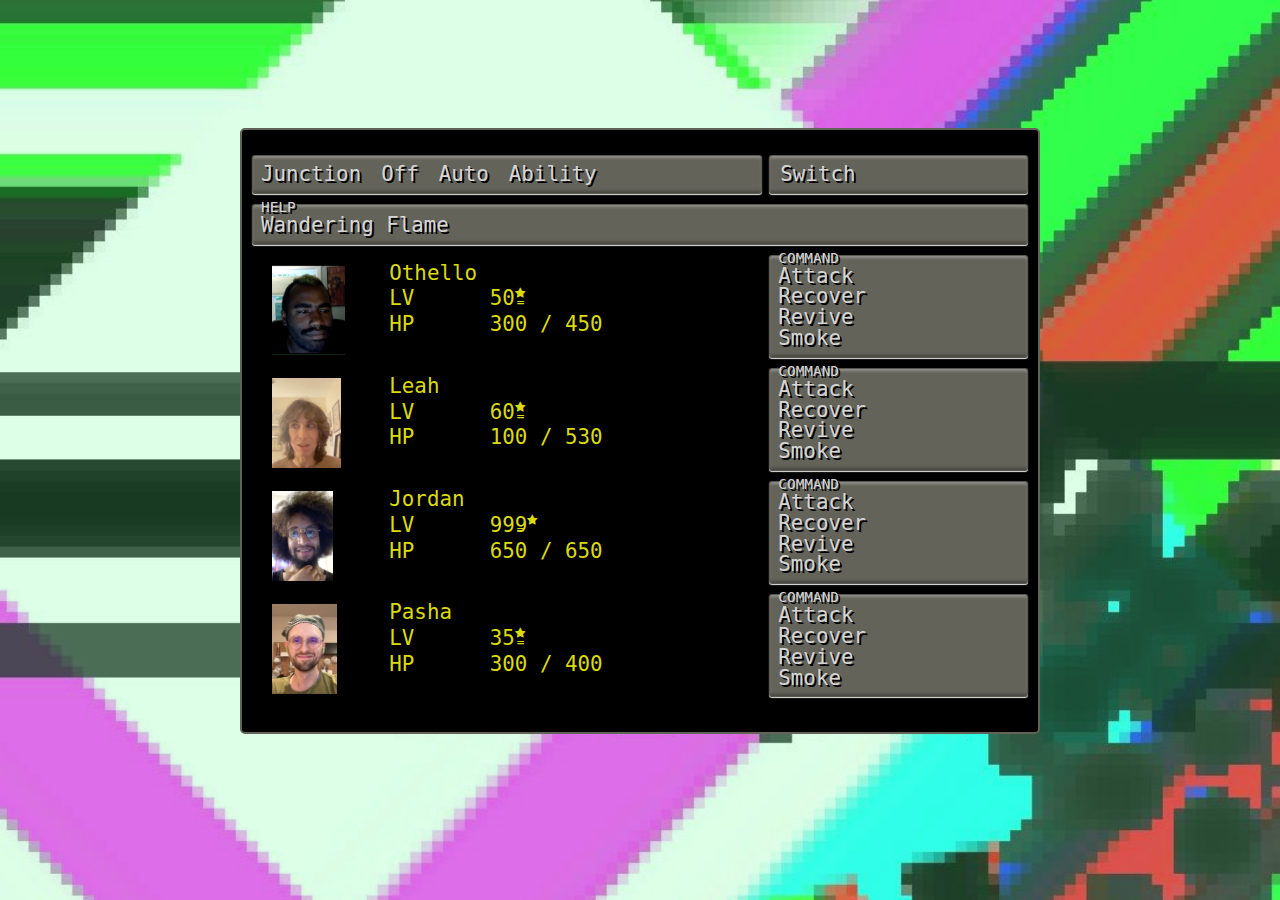
<file: original-html-site/index.html>
<!DOCTYPE html>

<html lang="en">

<head>
    <meta charset="utf-8" />
    <title>WANDERING FLAME</title>
	<link rel="icon" type="image/gif" href="images/favicon.ico">
    <link rel="stylesheet" href="http://maxcdn.bootstrapcdn.com/bootstrap/3.3.2/css/bootstrap.min.css">
    <link rel="stylesheet" href="http://maxcdn.bootstrapcdn.com/font-awesome/4.3.0/css/font-awesome.min.css">
	<link href="css/menu.css" rel="stylesheet" type="text/css" />
</head>

<body>
	<div class="overlay">
	<div class="container">
		<!-- row 1 -->
		<div class="row">
			<div class="col-md-8 col-xs-8 grey-box right-pad">
				<ul class="horizontal-nav">
					<li><p><a href="https://www.facebook.com/flashflashcomfort">Junction</a></p></li>
					<li><p><a href="http://lunarday.bandcamp.com">Off</a></p></li>
					<li><p><a href="http://music.bridgesofkonigsberg.com">Auto</a></p></li>
					<li><p><a href="https://ecicefis.bandcamp.com/">Ability</a></p></li>
				</ul>
			</div>
			<div class="col-md-4 col-xs-4 grey-box left-pad">
					<p><a href="http://endlessfieldstudios.com">Switch</a></p>
			</div>
		</div>
		<!-- row 2 -->
		<div class="row">
			<div class="col-md-12 col-xs-12 grey-box top-pad">
				<ul>
				<li><p class="small-header">Help</p></li>
				<li><p><a href="http://waflame.bandcamp.com/">Wandering Flame</a></p></li>
				</ul>
			</div>
		</div>

		<!-- Othello -->
		<div class="row">
			<div class="col-md-2 col-xs-3">
				<a href='othello.html'><img class='portrait-small' src='images/othello.png' alt="Othello Portrait"></a>
			</div>
			<div class="col-md-6 col-xs-5 clear-box yellow">
				<div class="row bottom-pad">
					<div class="col-md-12 col-xs-12">
						<p><a href='error.html'>Othello</a></p>
					</div>
				</div>
				<div class="row">
					<div class="col-md-3 col-xs-3"><p>LV</p></div>
					<div class="col-md-9 col-xs-9 trophy">
						<p>50</p>
						<ul>
							<li><i class="fa fa-star"></i></li>
							<li><p>=</p></li>
						</ul>
					</div>
				</div>
				<div class="row">
					<div class="col-md-3 col-xs-3"><p>HP</p></div>
					<div class="col-md-9 col-xs-9"><p>300 / 450</p></div>
				</div>
				<div class="row"></div>
			</div>
			<div class="col-md-4 col-xs-4 grey-box top-pad">
				<ul>
					<li><p class="small-header">Command</p></li>
					<li><p><a href="error.html">Attack</a></p></li>
					<li><p><a href="error.html">Recover</a></p></li>
					<li><p><a href="error.html">Revive</a></p></li>
					<li><p><a href="error.html">Smoke</a></p></li>
				</ul>
			</div>
		</div>		

		<!-- Leah -->
		<div class="row">
			<div class="col-md-2 col-xs-3">
				<a href='error.html'><img class='portrait-small' src='images/leah.png' alt="Leah Portrait"></a>
			</div>
			<div class="col-md-6 col-xs-5 clear-box yellow">
				<div class="row bottom-pad">
					<div class="col-md-12 col-xs-12">
						<p><a href='error.html'>Leah</a></p>
					</div>
				</div>
				<div class="row">
					<div class="col-md-3 col-xs-3"><p>LV</p></div>
					<div class="col-md-9 col-xs-9 trophy">
						<p>60</p>
						<ul>
							<li><i class="fa fa-star"></i></li>
							<li><p>=</p></li>
						</ul>
					</div>
				</div>
				<div class="row">
					<div class="col-md-3 col-xs-3"><p>HP</p></div>
					<div class="col-md-9 col-xs-9"><p>100 / 530</p></div>
				</div>
				<div class="row"></div>
			</div>
			<div class="col-md-4 col-xs-4 grey-box top-pad">
				<ul>
					<li><p class="small-header">Command</p></li>
					<li><p><a href="error.html">Attack</a></p></li>
					<li><p><a href="error.html">Recover</a></p></li>
					<li><p><a href="error.html">Revive</a></p></li>
					<li><p><a href="error.html">Smoke</a></p></li>
				</ul>
			</div>
		</div>	

		<!-- Jordan -->
		<div class="row">
			<div class="col-md-2 col-xs-3">
				<a href='error.html'><img class='portrait-small' src='images/jordan.png' alt="Jordan Portrait"></a>
			</div>
			<div class="col-md-6 col-xs-5 clear-box yellow">
				<div class="row bottom-pad">
					<div class="col-md-12 col-xs-12">
						<p><a href='error.html'>Jordan</a></p>
					</div>
				</div>
				<div class="row">
					<div class="col-md-3 col-xs-3"><p>LV</p></div>
					<div class="col-md-9 col-xs-9 trophy">
						<p>999</p>
						<ul>
							<li><i class="fa fa-star"></i></li>
							<li><p>=</p></li>
						</ul>
					</div>
				</div>
				<div class="row">
					<div class="col-md-3 col-xs-3"><p>HP</p></div>
					<div class="col-md-9 col-xs-9"><p>650 / 650</p></div>
				</div>
				<div class="row"></div>
			</div>
			<div class="col-md-4 col-xs-4 grey-box top-pad">
				<ul>
					<li><p class="small-header">Command</p></li>
					<li><p><a href="error.html">Attack</a></p></li>
					<li><p><a href="error.html">Recover</a></p></li>
					<li><p><a href="error.html">Revive</a></p></li>
					<li><p><a href="error.html">Smoke</a></p></li>
				</ul>
			</div>
		</div>	

<!-- Pasha -->
<div class="row">
	<div class="col-md-2 col-xs-3">
		<a href='error.html'><img class='portrait-small' src='images/pasha.png' alt="Pasha Portrait"></a>
	</div>
	<div class="col-md-6 col-xs-5 clear-box yellow">
		<div class="row bottom-pad">
			<div class="col-md-12 col-xs-12">
				<p><a href='error.html'>Pasha</a></p>
			</div>
		</div>
		<div class="row">
			<div class="col-md-3 col-xs-3"><p>LV</p></div>
			<div class="col-md-9 col-xs-9 trophy">
				<p>35</p>
				<ul>
					<li><i class="fa fa-star"></i></li>
					<li><p>=</p></li>
				</ul>
			</div>
		</div>
		<div class="row">
			<div class="col-md-3 col-xs-3"><p>HP</p></div>
			<div class="col-md-9 col-xs-9"><p>300 / 400</p></div>
		</div>
		<div class="row"></div>
	</div>
	<div class="col-md-4 col-xs-4 grey-box top-pad">
		<ul>
			<li><p class="small-header">Command</p></li>
			<li><p><a href="error.html">Attack</a></p></li>
			<li><p><a href="error.html">Recover</a></p></li>
			<li><p><a href="error.html">Revive</a></p></li>
			<li><p><a href="error.html">Smoke</a></p></li>
		</ul>
	</div>
</div>	

	</div>
	<footer>
		<script src="https://ajax.googleapis.com/ajax/libs/jquery/1.11.2/jquery.min.js"></script>
		<script>
			$(document).ready(function() {
				var images = ['amputation.JPG', 'bitter-pill.JPG', 'cell.JPG', 'double-file.JPG', 'elliot-smith.JPG', 'fortress-of-sizzle-tooth.JPG', 
			'fucking-rock-lasers.JPG', 'gary-pride.JPG', 'happiness-cannon.JPG', 'mnximum.JPG', 'output.txt', 'red-your-wrong.JPG', 'rhino-lovers-runners.JPG',
			 'simbalism.JPG', 'space-ship-rainbow.JPG', 'starring-at-a-crucifix.JPG', 'stop-being-an-eyehole.JPG', 'the-navel.JPG', 'zombie-soldier-elvis.JPG'];

			 $('body').css({'background-image': 'url(backgrounds/' + images[Math.floor(Math.random() * images.length)] + ')'});
			});
		 </script>
	</footer>	
	</div>
	</body>	
</html>
</file>
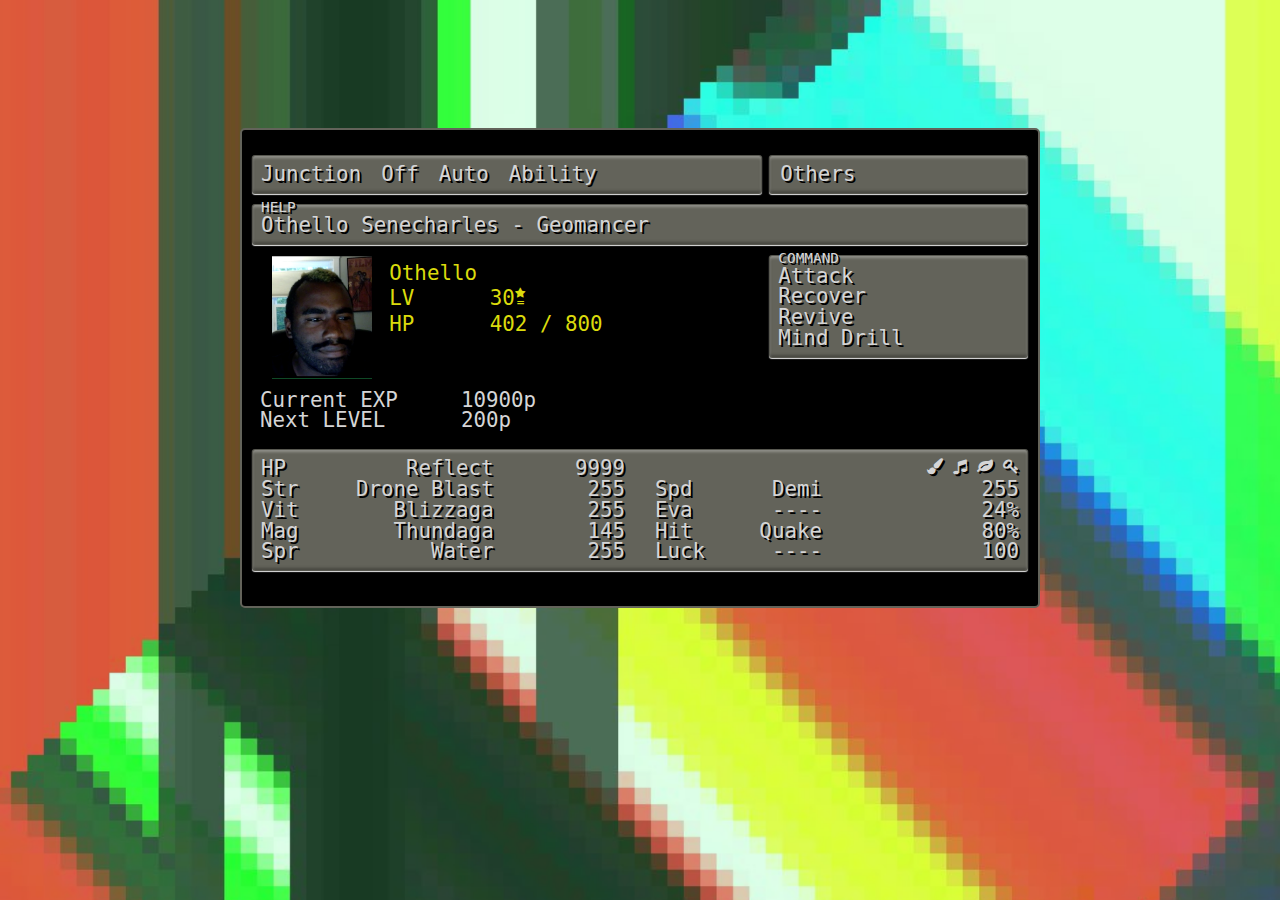
<file: original-html-site/othello.html>
<!DOCTYPE html>

<html lang="en">

<head>
    <meta charset="utf-8" />
    <title>OTHELLO</title>
	<link rel="icon" type="image/gif" href="images/favicon.ico">
    <link rel="stylesheet" href="http://maxcdn.bootstrapcdn.com/bootstrap/3.3.2/css/bootstrap.min.css">
    <link rel="stylesheet" href="http://maxcdn.bootstrapcdn.com/font-awesome/4.3.0/css/font-awesome.min.css">
	<link href="css/menu.css" rel="stylesheet" type="text/css" />
</head>

<body>
	<div class="overlay">
	<div class="container">
		<!-- row -->
		<div class="row">
			<div class="col-md-8 col-xs-8 grey-box right-pad">
				<ul class="horizontal-nav">
					<li><p><a href="https://www.facebook.com/flashflashcomfort">Junction</a></p></li>
					<li><p><a href="http://lunarday.bandcamp.com">Off</a></p></li>
					<li><p><a href="http://music.bridgesofkonigsberg.com">Auto</a></p></li>
					<li><p><a href="https://ecicefis.bandcamp.com/">Ability</a></p></li>
				</ul>
			</div>
			<div class="col-md-4 col-xs-4 grey-box left-pad">
					<p><a href="index.html">Others</a></p>
			</div>
		</div>
		<!-- row 2 -->
		<div class="row">
			<div class="col-md-12 col-xs-12 grey-box top-pad">
				<ul>
				<li><p class="small-header">Help</p></li>
				<li><p><a href="http://flashflash.bandcamp.com/">Othello Senecharles -  Geomancer</a></p></li>
				</ul>
			</div>
		</div>
		<!-- row 3 -->
		<div class="row">
			<div class="col-md-2 col-xs-3">
				<a href='http://tyleretters.com'><img class='portrait' style="width: 100px" src='images/othello.png' alt="Othello Portrait"></a>
			</div>
			<div class="col-md-6 col-xs-5 clear-box yellow">
				<div class="row bottom-pad">
					<div class="col-md-12 col-xs-12">
						<p><a href='http://tyleretters.com'>Othello</a></p>
					</div>
				</div>
				<div class="row">
					<div class="col-md-3 col-xs-3"><p>LV</p></div>
					<div class="col-md-9 col-xs-9 trophy">
						<p>30</p>
						<ul>
							<li><i class="fa fa-star"></i></li>
							<li><p>=</p></li>
						</ul>
					</div>
				</div>
				<div class="row">
					<div class="col-md-3 col-xs-3"><p>HP</p></div>
					<div class="col-md-9 col-xs-9"><p>402 / 800</p></div>
				</div>
				<div class="row"></div>
			</div>
			<div class="col-md-4 col-xs-4 grey-box top-pad">
				<ul>
					<li><p class="small-header">Command</p></li>
					<li><p><a href="http://music.tyleretters.com/album/the-phantoms-of-our-lost-cause">Attack</a></p></li>
					<li><p><a href="https://soundcloud.com/tyleretters">Recover</a></p></li>
					<li><p><a href="http://music.connectednesslocus.com/album/when-the-paint-peels-2">Revive</a></p></li>
					<li><p><a href="http://music.tyleretters.com/album/zulu">Mind Drill</a></p></li>
				</ul>
			</div>
		</div>
		<!-- row 4 -->
		<div class="row">
			<div class="col-md-6 col-xs-8 clear-box">
				<div class="row">
					<p class='col-md-6 col-xs-6'>Current EXP</p>
					<p class='col-md-6 col-xs-6'>10900p</p>
				</div>
				<div class="row">
					<p class='col-md-6 col-xs-6'>Next LEVEL</p>
					<p class='col-md-6 col-xs-6'>200p</p>
				</div>
			</div>
			<div class="col-md-6 col-xs-4 clear-box"></div>
		</div>
		<!-- row 5 -->
		<div class="row">
			<div class="col-md-12 col-xs-12 grey-box">
				<div class="row">
					<div class="col-md-1 col-xs-1"><p class="text-left">HP</p></div>
					<div class="col-md-3 col-xs-3"><p class="text-right">Reflect</p></div>
					<div class="col-md-2 col-xs-2"><p class="text-right">9999</p></div>
					<div class="col-md-1 col-xs-1"><p class=""></p></div>
					<div class="col-md-2 col-xs-2"><p class=""></p></div>
					<div class="col-md-3 col-xs-3">
						<ul class=" horizontal-nav-right">
							<li><a href="http://endlessfieldstudios.com/artists/connectedness-locus/"><i class="fa fa-key"></i></a></li>
							<li><a href="http://tyleretters.com/video"><i class="fa fa-leaf"></i></a></li>
							<li><a href="http://tyleretters.com/releases"><i class="fa fa-music"></i></a></li>
							<li><a href="http://tyleretters.com/photos"><i class="fa fa-paint-brush"></i></a></li>
						</ul>
					</div>
				</div>
				<div class="row">
					<div class="col-md-1 col-xs-1"><p class="text-left">Str</p></div>
					<div class="col-md-3 col-xs-3"><p class="text-right">Drone Blast</p></div>
					<div class="col-md-2 col-xs-2"><p class="text-right">255</p></div>
					<div class="col-md-1 col-xs-1"><p class="text-right text-narrow">Spd</p></div>
					<div class="col-md-2 col-xs-2"><p class="text-right">Demi</p></div>
					<div class="col-md-3 col-xs-3"><p class="text-right">255</p></div>
				</div>
				<div class="row">
					<div class="col-md-1 col-xs-1"><p class="text-left">Vit</p></div>
					<div class="col-md-3 col-xs-3"><p class="text-right">Blizzaga</p></div>
					<div class="col-md-2 col-xs-2"><p class="text-right">255</p></div>
					<div class="col-md-1 col-xs-1"><p class="text-right text-narrow">Eva</p></div>
					<div class="col-md-2 col-xs-2"><p class="text-right text-hollow">----</p></div>
					<div class="col-md-3 col-xs-3"><p class="text-right">24%</p></div>
				</div>
				<div class="row">
					<div class="col-md-1 col-xs-1"><p class="text-left">Mag</p></div>
					<div class="col-md-3 col-xs-3"><p class="text-right">Thundaga</p></div>
					<div class="col-md-2 col-xs-2"><p class="text-right">145</p></div>
					<div class="col-md-1 col-xs-1"><p class="text-right text-narrow">Hit</p></div>
					<div class="col-md-2 col-xs-2"><p class="text-right text-hollow">Quake</p></div>
					<div class="col-md-3 col-xs-3"><p class="text-right">80%</p></div>
				</div>
				<div class="row">
					<div class="col-md-1 col-xs-1"><p class="text-left">Spr</p></div>
					<div class="col-md-3 col-xs-3"><p class="text-right">Water</p></div>
					<div class="col-md-2 col-xs-2"><p class="text-right">255</p></div>
					<div class="col-md-1 col-xs-1"><p class=" text-narrow text-hollow">Luck</p></div>
					<div class="col-md-2 col-xs-2"><p class="text-right text-hollow">----</p></div>
					<div class="col-md-3 col-xs-3"><p class="text-right">100</p></div>
				</div>
			</div>
		</div>
	</div>
	<footer>
		<script src="https://ajax.googleapis.com/ajax/libs/jquery/1.11.2/jquery.min.js"></script>
		<script>
			$(document).ready(function() {
				var images = ['amputation.JPG', 'bitter-pill.JPG', 'cell.JPG', 'double-file.JPG', 'elliot-smith.JPG', 'fortress-of-sizzle-tooth.JPG', 
			'fucking-rock-lasers.JPG', 'gary-pride.JPG', 'happiness-cannon.JPG', 'mnximum.JPG', 'output.txt', 'red-your-wrong.JPG', 'rhino-lovers-runners.JPG',
			 'simbalism.JPG', 'space-ship-rainbow.JPG', 'starring-at-a-crucifix.JPG', 'stop-being-an-eyehole.JPG', 'the-navel.JPG', 'zombie-soldier-elvis.JPG'];

			 $('body').css({'background-image': 'url(backgrounds/' + images[Math.floor(Math.random() * images.length)] + ')'});

			});

		 </script>
	</footer>	
	</div>
	</body>	
</html>
</file>
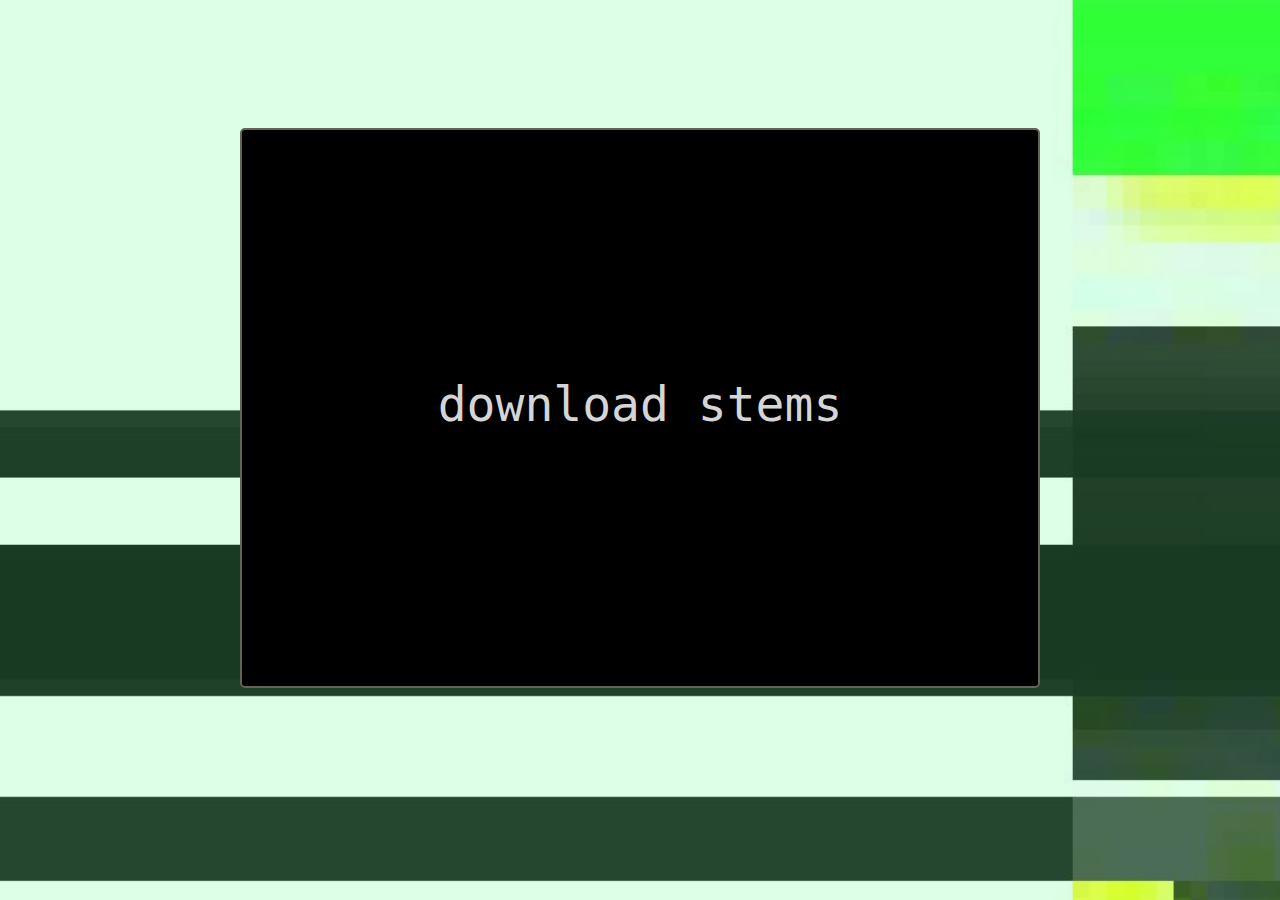
<file: original-html-site/stems.html>
<!DOCTYPE html>

<html lang="en">

<head>
    <meta charset="utf-8" />
    <title>FLASH FLASH COMFORT</title>
	<link rel="icon" type="image/gif" href="images/favicon.ico">
    <link rel="stylesheet" href="http://maxcdn.bootstrapcdn.com/bootstrap/3.3.2/css/bootstrap.min.css">
    <link rel="stylesheet" href="http://maxcdn.bootstrapcdn.com/font-awesome/4.3.0/css/font-awesome.min.css">
	<link href="css/menu.css" rel="stylesheet" type="text/css" />
</head>

<body>
	<div class="overlay">
	<div class="container" style="height: 560px;">
		<h1 class="text-center error" ><a href='http://bit.ly/flash-flash'>download stems</a></h1>
	</div>
	<footer>
		<script src="https://ajax.googleapis.com/ajax/libs/jquery/1.11.2/jquery.min.js"></script>
		<script>
			$(document).ready(function() {
				var images = ['amputation.JPG', 'bitter-pill.JPG', 'cell.JPG', 'double-file.JPG', 'elliot-smith.JPG', 'fortress-of-sizzle-tooth.JPG', 
			'fucking-rock-lasers.JPG', 'gary-pride.JPG', 'happiness-cannon.JPG', 'mnximum.JPG', 'output.txt', 'red-your-wrong.JPG', 'rhino-lovers-runners.JPG',
			 'simbalism.JPG', 'space-ship-rainbow.JPG', 'starring-at-a-crucifix.JPG', 'stop-being-an-eyehole.JPG', 'the-navel.JPG', 'zombie-soldier-elvis.JPG'];

			 $('body').css({'background-image': 'url(backgrounds/' + images[Math.floor(Math.random() * images.length)] + ')'});

			});

		 </script>
	</footer>	
	</div>
	</body>	
</html>
</file>
<file: original-html-site/css/menu.css>
/* RESET */

/* http://meyerweb.com/eric/tools/css/reset/ 
   v2.0 | 20110126
   License: none (public domain)
*/

html, body, div, span, applet, object, iframe,
h1, h2, h3, h4, h5, h6, p, blockquote, pre,
a, abbr, acronym, address, big, cite, code,
del, dfn, em, img, ins, kbd, q, s, samp,
small, strike, strong, sub, sup, tt, var,
b, u, i, center,
dl, dt, dd, ol, ul, li,
fieldset, form, label, legend,
table, caption, tbody, tfoot, thead, tr, th, td,
article, aside, canvas, details, embed, 
figure, figcaption, footer, header, hgroup, 
menu, nav, output, ruby, section, summary,
time, mark, audio, video {
	margin: 0;
	padding: 0;
	border: 0;
	font-size: 100%;
	font: inherit;
	vertical-align: baseline;
}
/* HTML5 display-role reset for older browsers */
article, aside, details, figcaption, figure, 
footer, header, hgroup, menu, nav, section {
	display: block;
}
body {
	line-height: 1;
}

a:link, a:hover, a:active, a:visited {
	text-decoration: none;
}
ol, ul, nav {
	list-style: none;
}
blockquote, q {
	quotes: none;
}
blockquote:before, blockquote:after,
q:before, q:after {
	content: '';
	content: none;
}
table {
	border-collapse: collapse;
	border-spacing: 0;
}

/* CUSTOM */

body {
	background-color: rgb(24, 24, 24);
	background-size: 100%;
	background-repeat: no-repeat;
	color: rgb(213, 213, 214);
}

a {
	color: rgb(213, 213, 214);
}

a:hover {
	color: rgb(148, 148, 148);
}

.container {
	margin-top: 10%;
	padding: 25px;
	background-color: #000;
	max-width: 800px;
	border: 2px solid rgb(99, 99, 90);
	border-radius: 5px;
}

.overlay {
	position: absolute;
	height: 100%;
	width: 100%;
	background-color: rgba(106, 255, 156, 0.227);
}

.grey-box, .clear-box {
	margin-bottom: 10px;
	padding: 8px;
	min-height: 36px;
	border-radius: 3px;
}

.grey-box {
	background-color: rgb(99, 99, 90);
	border: 1px solid rgba(0,0,0,0.1);
  	box-shadow: 
    inset 0 2px 3px rgba(255,255,255,0.3),
    inset 0 -2px 3px rgba(0,0,0,0.3),
    0 1px 1px rgba(255,255,255,0.9);
}

.top-pad {
	padding-top: 10px;
}

.right-pad {
	/*padding-right: 10px;*/
	width: 65.66666667%;
	margin-right: 1%;
}

.bottom-pad {
	margin-bottom: 5px;
}

.left-pad {
	padding-left: 10px;
}

.horizontal-nav li {
	float: left;
	margin-right: 20px;
}

.horizontal-nav-right li {
	float: right;
	margin-left: 10px;
}

p, i, h1 {
	font-family: "Lucida Console", Monaco, monospace;
	font-size: 1.3em;
	text-shadow: 2px 2px #000;
	/*text-shadow: 0px 1px 0px #999, 0px 2px 0px #888, 0px 3px 0px #777, 0px 4px 0px #666, 0px 5px 0px #555, 0px 6px 0px #444, 0px 7px 0px #333, 0px 8px 7px #001135;*/
}

.yellow, .yellow a {
	color: rgb(219, 219, 12);
}

.yellow a:hover {
	text-decoration: underline;
}


/* STUPID TROPHY & THINGS */

.trophy {
	margin-bottom: 5px;
}

.trophy p { 
	float: left;
}

.trophy ul li i {
	position: absolute;
	font-size: .7em;
}

.trophy ul li p {
  position: absolute;
  top: 8px;
  left: 42px;
  font-size: .8em;
}

.small-header {
	position: absolute;
	font-size: .9em;
	text-transform: uppercase;
	top: -5px;
	padding: 0 0 5px 0;
}

.portrait {
	margin-left: 5px;
}

.portrait-small {
		margin-left: 5px;
  		height: 90px;
  		margin-top: 10px;
}

/* MOBILE */

@media (max-width: 680px) {

	.container {
		margin-top: 5%;
		padding: 21px;
		max-width: 640px;
	}

	.grey-box, .clear-box {
		margin-bottom: 10px;
		padding:8px;
		min-height: 36px;
		border-radius: 3px;
	}

	.grey-box {
		background-color: rgb(99, 99, 90);
		border: 1px solid rgba(0,0,0,0.1);
		box-shadow: 
		inset 0 2px 3px rgba(255,255,255,0.3),
		inset 0 -2px 3px rgba(0,0,0,0.3),
		0 1px 1px rgba(255,255,255,0.9);
	}


	.right-pad {
		width: 65.66666667%;
		margin-right: 1%;
	}

	.fa {
		font-size: .8em;
		padding-bottom: 3px;
	}

	p, i {
		font-size: .9em;
	}

	/* STUPID TROPHY & THINGS */

	.trophy {
		margin-bottom: 5px;
	}

	.trophy p { 
		float: left;
	}

	.trophy ul li i {
		position: absolute;
		font-size: .7em;
	}

	.trophy ul li p {
	  position: absolute;
	  top: 8px;
	  left: 33px;
	  font-size: .8em;
	}

	.small-header {
		position: absolute;
		font-size: .9em;
		text-transform: uppercase;
		top: -5px;
		padding: 0 0 5px 0;
	}

	.portrait {
		margin-left: 0;
	}

	.portrait-small {
		margin-left: 5px;
  		height: 70px;
  		margin-top: 10px;
	}
}

.error {
	margin-top: 225px;
	font-size: 3em;
	cursor: pointer;
}
</file>
